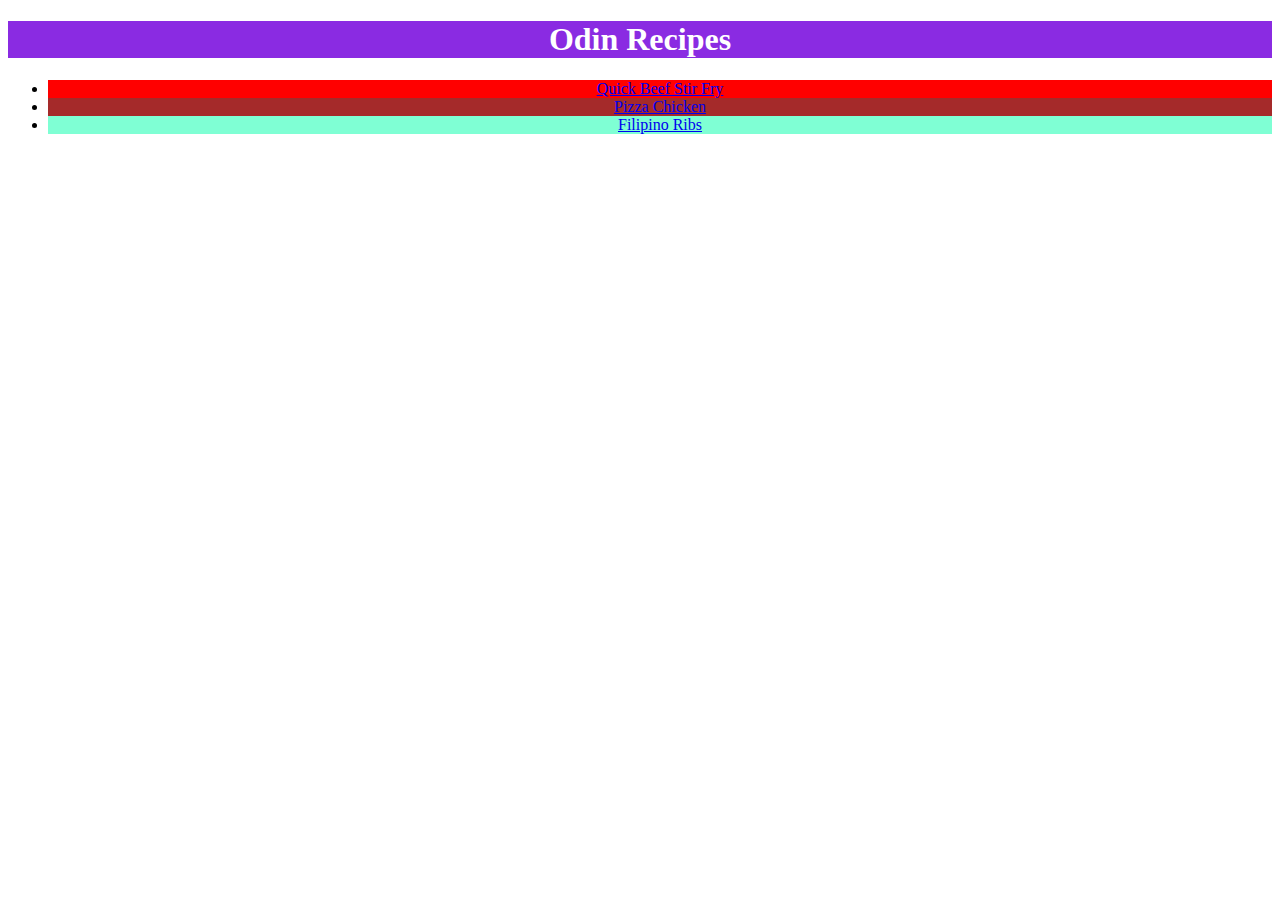
<file: index.html>
<!DOCTYPE html>
<html lang="en">
<head>
    <meta charset="UTF-8">
    <meta http-equiv="X-UA-Compatible" content="IE=edge">
    <meta name="viewport" content="width=device-width, initial-scale=1.0">
    <title>Recipes</title>
    <link rel="stylesheet" href="styles.css">
</head>
<body>
    <h1>
        Odin Recipes
    </h1>
    <ul>
        <li class="chinese-button"><a href="../odin-recipes/recipes/chinese/chinese.html">Quick Beef Stir Fry</a></li>
        <li class="pizza-chicken-button"><a href="../odin-recipes/recipes/pizza-chicken/pizza-chicken.html">Pizza Chicken</a></li>
        <li class="filipino-ribs"><a href="../odin-recipes/recipes/filipino-ribs/filipino-ribs.html">Filipino Ribs</a></li>
    </ul>
</body>
</html>
</file>
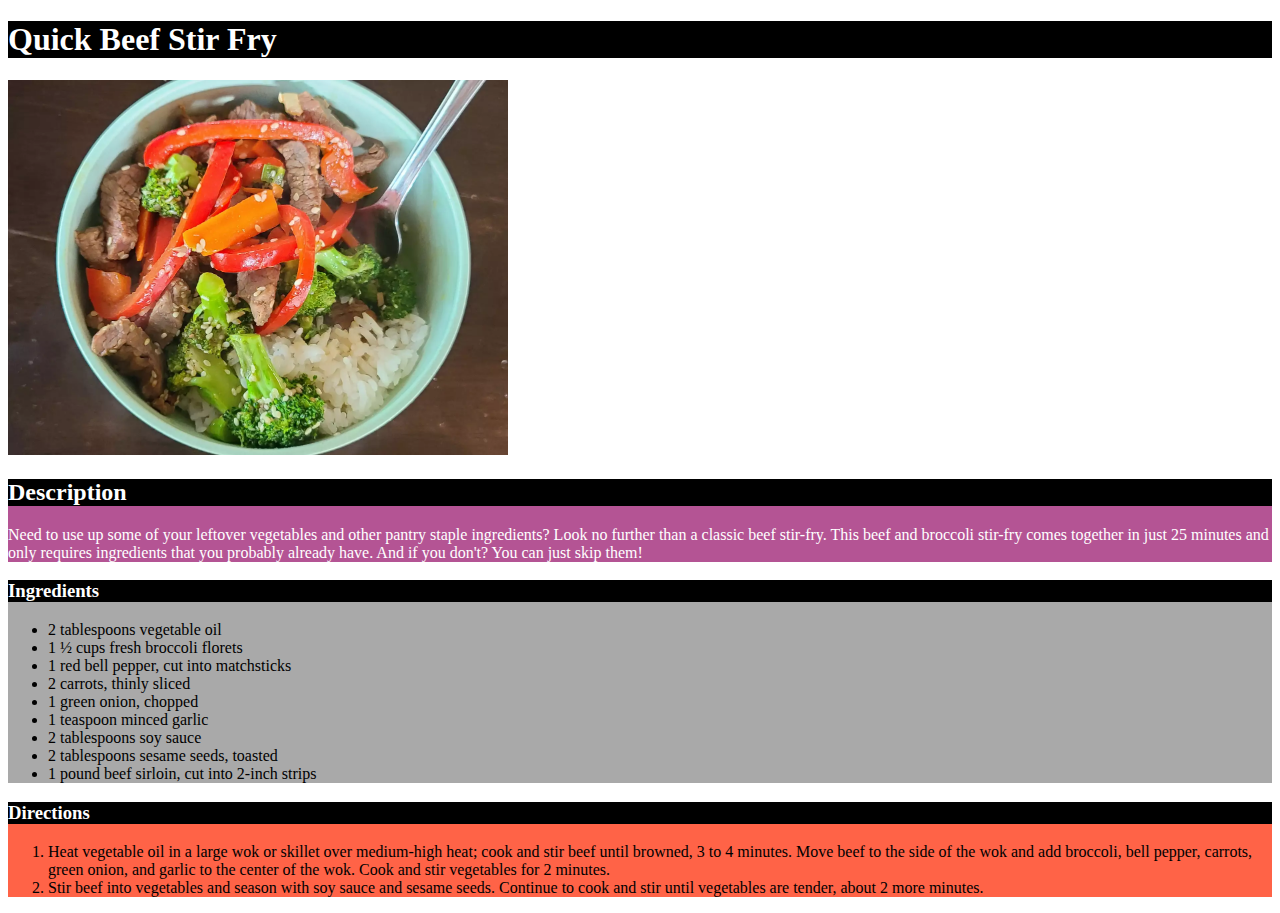
<file: recipes/chinese/chinese.html>
<!DOCTYPE html>
<html lang="en">
<head>
    <meta charset="UTF-8">
    <meta http-equiv="X-UA-Compatible" content="IE=edge">
    <meta name="viewport" content="width=device-width, initial-scale=1.0">
    <title>Quick Stir Fry</title>
    <link rel="stylesheet" href="styles.css">
</head>

<body>
    <h1 class="background-header">
        Quick Beef Stir Fry
    </h1>
    
    <img src="chinese-pics/quick-stir-fry.webp">

    <div class="description-background">
    <h2 class="background-header">Description</h2>

    <p> Need to use up some of your leftover vegetables and other pantry staple ingredients? Look no further than a classic beef stir-fry. 
        This beef and broccoli stir-fry comes together in just 25 minutes and only requires ingredients that you probably already have. 
        And if you don't? You can just skip them! 
    </p>
    </div>

    <div class="ingredients-background">
    <h3 class="background-header">Ingredients</h3>
    <ul>
        <li>2 tablespoons vegetable oil</li>
        <li>1 ½ cups fresh broccoli florets</li>
        <li>1 red bell pepper, cut into matchsticks</li>
        <li>2 carrots, thinly sliced</li>
        <li>1 green onion, chopped</li>
        <li>1 teaspoon minced garlic</li>
        <li>2 tablespoons soy sauce</li>
        <li>2 tablespoons sesame seeds, toasted</li>
        <li>1 pound beef sirloin, cut into 2-inch strips</li>
    </ul>
    </div>

    <div class="directions-background">
    <h3 class="background-header">Directions</h3>
    <ol>
        <li> Heat vegetable oil in a large wok or skillet over medium-high heat; cook and stir beef until browned, 3 to 4 minutes.
             Move beef to the side of the wok and add broccoli, bell pepper, carrots, green onion, and garlic to the center of the wok. Cook and stir vegetables for 2 minutes. </li>
        <li>Stir beef into vegetables and season with soy sauce and sesame seeds. Continue to cook and stir until vegetables are tender, about 2 more minutes. </li>
    </ol>
    </div>
</body>
</html>
</file>
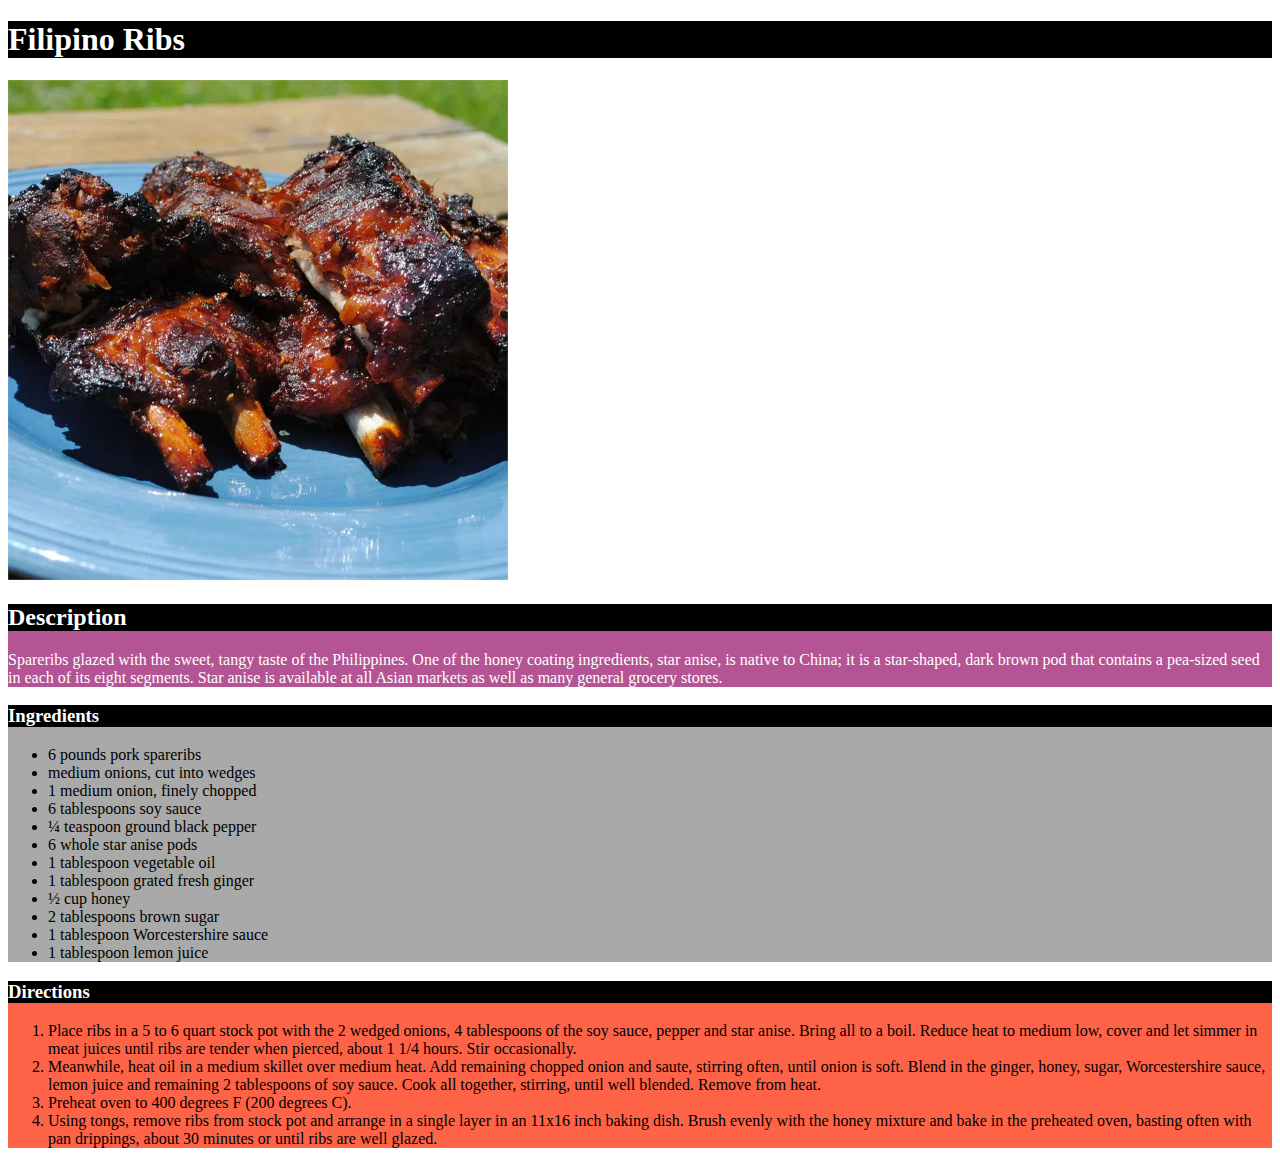
<file: recipes/filipino-ribs/filipino-ribs.html>
<!DOCTYPE html>
<html lang="en">
<head>
    <meta charset="UTF-8">
    <meta http-equiv="X-UA-Compatible" content="IE=edge">
    <meta name="viewport" content="width=device-width, initial-scale=1.0">
    <title>Filipino Ribs</title>
    <link rel="stylesheet" href="styles.css">
</head>
<body>
    <h1 class="header">Filipino Ribs</h1>

    <img src="filipino-ribs-pics/421829-e854b0e4cec44a90925c50b15efa516f.webp">

    <div class="description-background">
    <h2 class="header">Description</h2>

    <p>
        Spareribs glazed with the sweet, tangy taste of the Philippines. One of the honey coating ingredients, star anise, is native to China; it is a star-shaped,
         dark brown pod that contains a pea-sized seed in each of its eight segments. Star anise is available at all Asian markets as well as many general grocery stores.
    </p>
    </div>

    <div class="ingredients-background">
    <h3 class="header">Ingredients</h3>
    <ul>
        <li>6 pounds pork spareribs</li>
        <li> medium onions, cut into wedges</li>
        <li>1 medium onion, finely chopped</li>
        <li>6 tablespoons soy sauce</li>
        <li>¼ teaspoon ground black pepper</li>
        <li>6 whole star anise pods</li>
        <li>1 tablespoon vegetable oil</li>
        <li>1 tablespoon grated fresh ginger </li>
        <li>½ cup honey</li>
        <li>2 tablespoons brown sugar</li>
        <li>1 tablespoon Worcestershire sauce</li>
        <li>1 tablespoon lemon juice</li>
    </ul>
    </div>

    <div class="directions-background">
    <h3 class="header">Directions</h3>
    <ol>
        <li>Place ribs in a 5 to 6 quart stock pot with the 2 wedged onions, 4 tablespoons of the soy sauce, pepper and star anise. Bring all to a boil. Reduce heat to medium low, cover and let simmer
            in meat juices until ribs are tender when pierced, about 1 1/4 hours. Stir occasionally. </li>
        <li>Meanwhile, heat oil in a medium skillet over medium heat. Add remaining chopped onion and saute, stirring often, until onion is soft. Blend in the ginger, honey, sugar, Worcestershire sauce, lemon juice and remaining 2 tablespoons of soy sauce.
            Cook all together, stirring, until well blended. Remove from heat. </li>
        <li>Preheat oven to 400 degrees F (200 degrees C).  </li>
        <li>Using tongs, remove ribs from stock pot and arrange in a single layer in an 11x16 inch baking dish. Brush evenly with the honey mixture and bake in the preheated oven,
            basting often with pan drippings, about 30 minutes or until ribs are well glazed.  </li>
    </ol>
    </div>
</body>
</html>
</file>
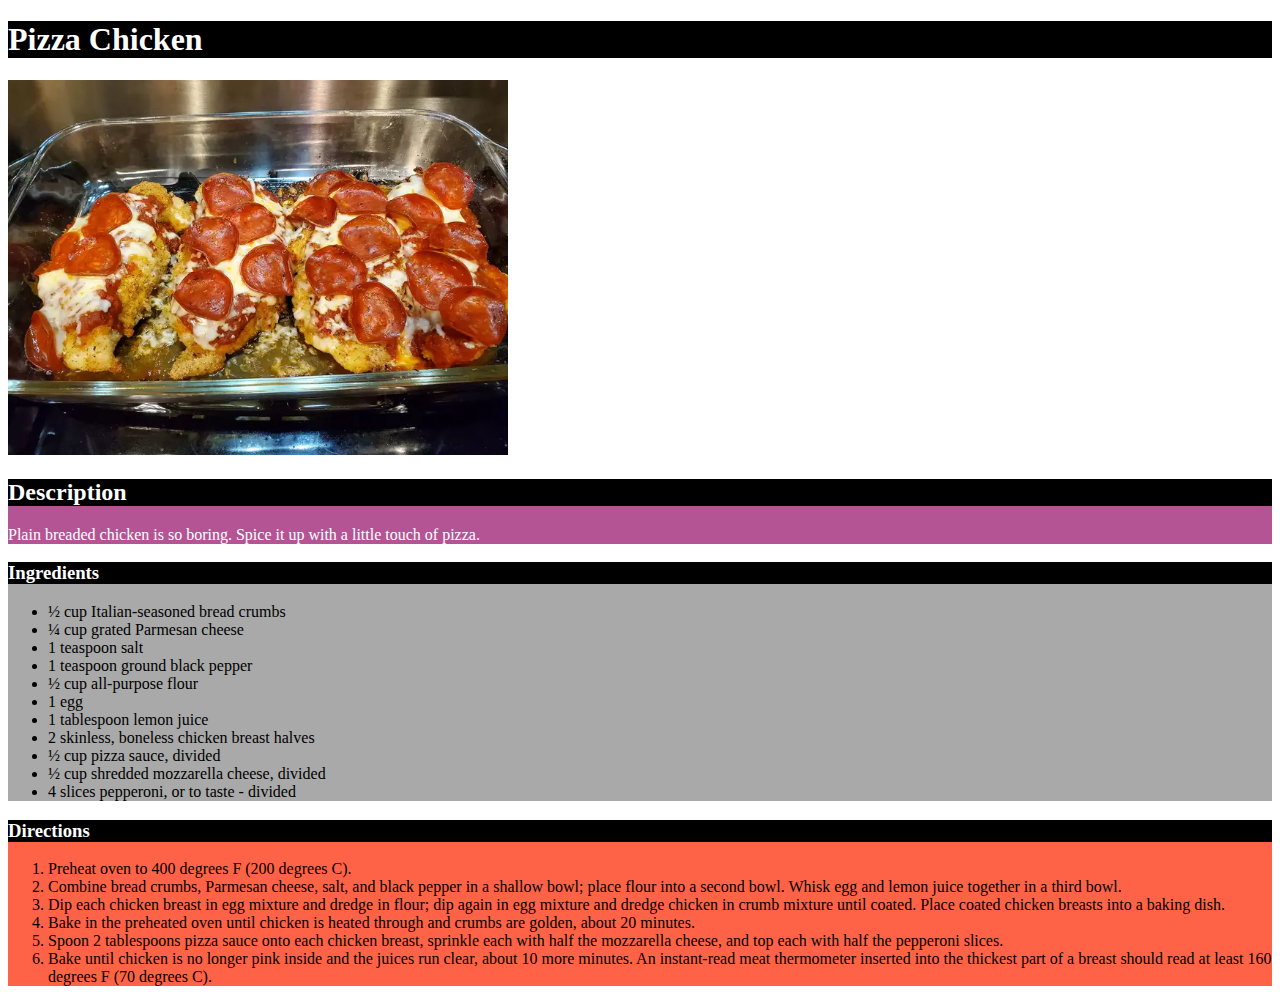
<file: recipes/pizza-chicken/pizza-chicken.html>
<!DOCTYPE html>
<html lang="en">
<head>
    <meta charset="UTF-8">
    <meta http-equiv="X-UA-Compatible" content="IE=edge">
    <meta name="viewport" content="width=device-width, initial-scale=1.0">
    <title>Pizza Chicken</title>
    <link rel="stylesheet" href="styles.css">
</head>
<body>
    <h1 class="header">Pizza Chicken</h1>
    <img src="pizza-chicken-image/image.webp">

    <div class="description-background">
    <h2 class="header">Description</h2>
    <p>
        Plain breaded chicken is so boring. Spice it up with a little touch of pizza.
    </p>
    </div>

    <div class="ingredients-background">
    <h3 class="header">Ingredients</h3>
    <ul>
        <li>½ cup Italian-seasoned bread crumbs</li>

        <li>¼ cup grated Parmesan cheese</li>

        <li>1 teaspoon salt</li>

        <li>1 teaspoon ground black pepper</li>

        <li>½ cup all-purpose flour</li>

        <li>1 egg</li>

        <li>1 tablespoon lemon juice</li>

        <li>2 skinless, boneless chicken breast halves</li>

        <li>½ cup pizza sauce, divided</li>

        <li>½ cup shredded mozzarella cheese, divided</li>

        <li>4 slices pepperoni, or to taste - divided</li>

    </ul>
    </div>

    <div class="directions-background">
    <h3 class="header">Directions</h3>
    <ol>
        <li> Preheat oven to 400 degrees F (200 degrees C). </li>

        <li>Combine bread crumbs, Parmesan cheese, salt, and black pepper in a shallow bowl; place flour into a second bowl.
             Whisk egg and lemon juice together in a third bowl. 
        </li>

        <li>Dip each chicken breast in egg mixture and dredge in flour; dip again in egg mixture and dredge chicken in crumb mixture until coated.
             Place coated chicken breasts into a baking dish. 
        </li>

        <li>Bake in the preheated oven until chicken is heated through and crumbs are golden, about 20 minutes. </li>

        <li>Spoon 2 tablespoons pizza sauce onto each chicken breast, sprinkle
             each with half the mozzarella cheese, and top each with half the pepperoni slices. 
        </li>

        <li>Bake until chicken is no longer pink inside and the juices run clear, about 10 more minutes. An instant-read meat thermometer inserted
            into the thickest part of a breast should read at least 160 degrees F (70 degrees C). 
        </li>
    </ol>
    </div>
</body>
</html>
</file>
<file: styles.css>
h1 {
    background-color: blueviolet;
    color: white;
    text-align: center;
    font-weight: bold;
}

li {
    font-weight: 200px;
}

.chinese-button {
    background-color: red;
    text-align: center;
}

.pizza-chicken-button {
    background-color: brown;
    text-align: center;
}

.filipino-ribs {
    background-color: aquamarine;
    text-align: center;
}
</file>
<file: recipes/chinese/styles.css>
img {
    height: auto;
    width: 500px;
}

.background-header {
    background-color: black;
    color: white;
}

.description-background {
    background-color: rgb(180, 84, 148);
    color: white;
}

.ingredients-background {
    background-color: darkgray;
}

.directions-background {
    background-color: tomato;
}
</file>
<file: recipes/filipino-ribs/styles.css>
.header {
    background-color: black;
    color: white;
}

img {
    height: auto;
    width: 500px;
}

.description-background {
    background-color: rgb(180, 84, 148);
    color: white;
}

.ingredients-background {
    background-color: darkgray;
}

.directions-background {
    background-color: tomato;
}
</file>
<file: recipes/pizza-chicken/styles.css>
.header {
    background-color: black;
    color: white;
}

img {
    height: auto;
    width: 500px;
}

.description-background {
    background-color: rgb(180, 84, 148);
    color: white;
}

.ingredients-background {
    background-color: darkgray;
}

.directions-background {
    background-color: tomato;
}
</file>
